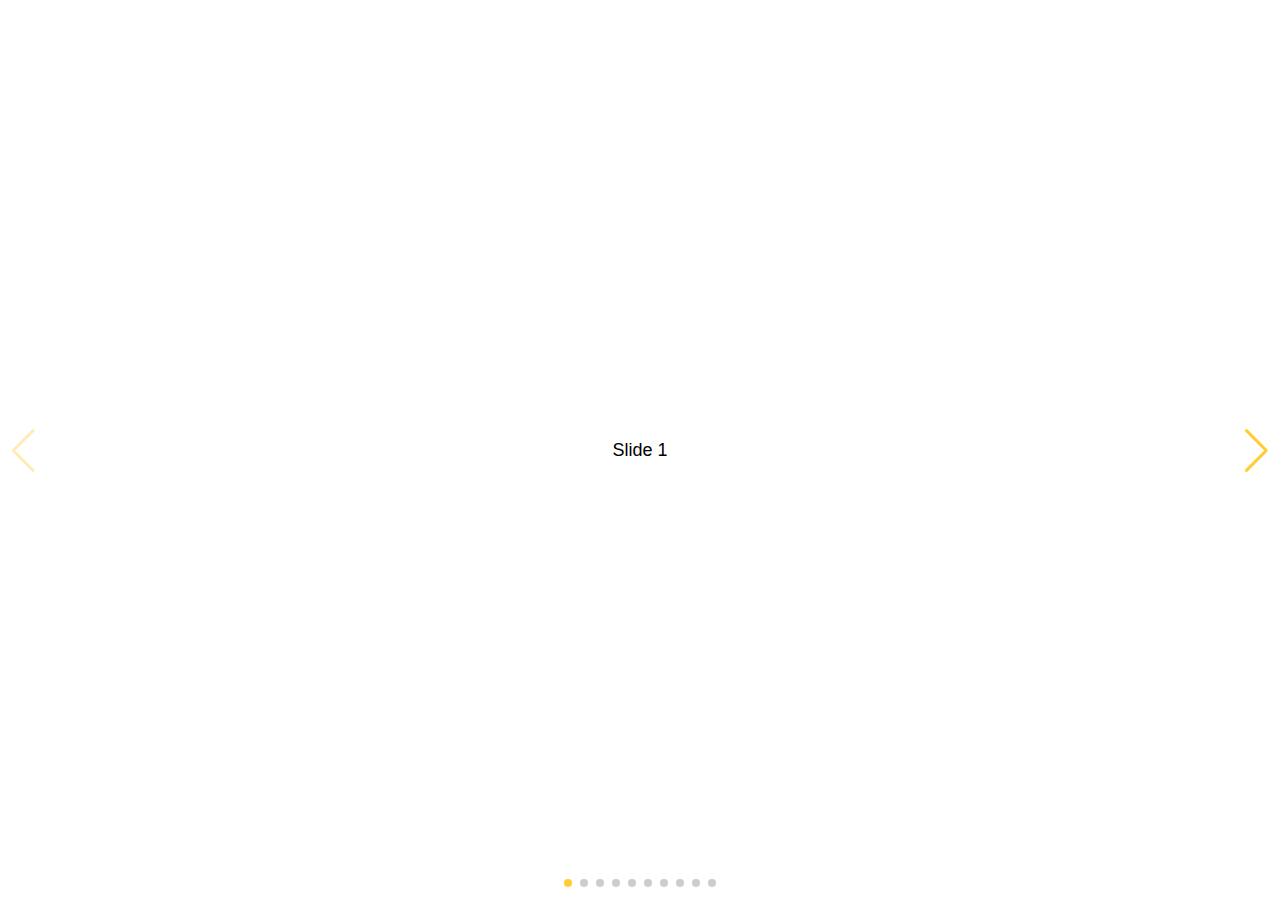
<file: sub/Untitled-1.html>
<!DOCTYPE html>
<html lang="ko">
<head>
  <meta charset="utf-8">
  <title>Swiper demo</title>
  <meta name="viewport" content="width=device-width, initial-scale=1, minimum-scale=1, maximum-scale=1">

  <!-- Link Swiper's CSS -->
  <link rel="stylesheet" href="../css/swiper.css">

  <!-- Demo styles -->
  <style>
    html, body {
      position: relative;
      height: 100%;
    }
    body {
      background: #eee;
      font-family: Helvetica Neue, Helvetica, Arial, sans-serif;
      font-size: 14px;
      color:#000;
      margin: 0;
      padding: 0;
    }
    .swiper-container {
      width: 100%;
      height: 100%;
    }
    .swiper-slide {
      text-align: center;
      font-size: 18px;
      background: #fff;
      /* Center slide text vertically */
      display: -webkit-box;
      display: -ms-flexbox;
      display: -webkit-flex;
      display: flex;
      -webkit-box-pack: center;
      -ms-flex-pack: center;
      -webkit-justify-content: center;
      justify-content: center;
      -webkit-box-align: center;
      -ms-flex-align: center;
      -webkit-align-items: center;
      align-items: center;
    }
  </style>
  <!-- Swiper JS -->
  <script src="../js/jquery-1.12.4.min.js"></script>
  <script src="../js/swiper.min.js"></script>

  <!-- Initialize Swiper -->
  <script>
    $(document).ready(function(){
        var swiper = new Swiper('.swiper-container', {
      spaceBetween: 30,
      centeredSlides: true,
      autoplay: {
        delay: 2500,
        disableOnInteraction: false,
      },
      pagination: {
        el: '.swiper-pagination',
        clickable: true,
      },
      navigation: {
        nextEl: '.swiper-button-next',
        prevEl: '.swiper-button-prev',
      },
    }); 
    })
  </script>
</head>
<body>
  <!-- Swiper -->
  <div class="swiper-container">
    <div class="swiper-wrapper">
      <div class="swiper-slide">Slide 1</div>
      <div class="swiper-slide">Slide 2</div>
      <div class="swiper-slide">Slide 3</div>
      <div class="swiper-slide">Slide 4</div>
      <div class="swiper-slide">Slide 5</div>
      <div class="swiper-slide">Slide 6</div>
      <div class="swiper-slide">Slide 7</div>
      <div class="swiper-slide">Slide 8</div>
      <div class="swiper-slide">Slide 9</div>
      <div class="swiper-slide">Slide 10</div>
    </div>
    <!-- Add Pagination -->
    <div class="swiper-pagination"></div>
    <!-- Add Arrows -->
    <div class="swiper-button-next"></div>
    <div class="swiper-button-prev"></div>
  </div>

  
</body>
</html>
</file>
